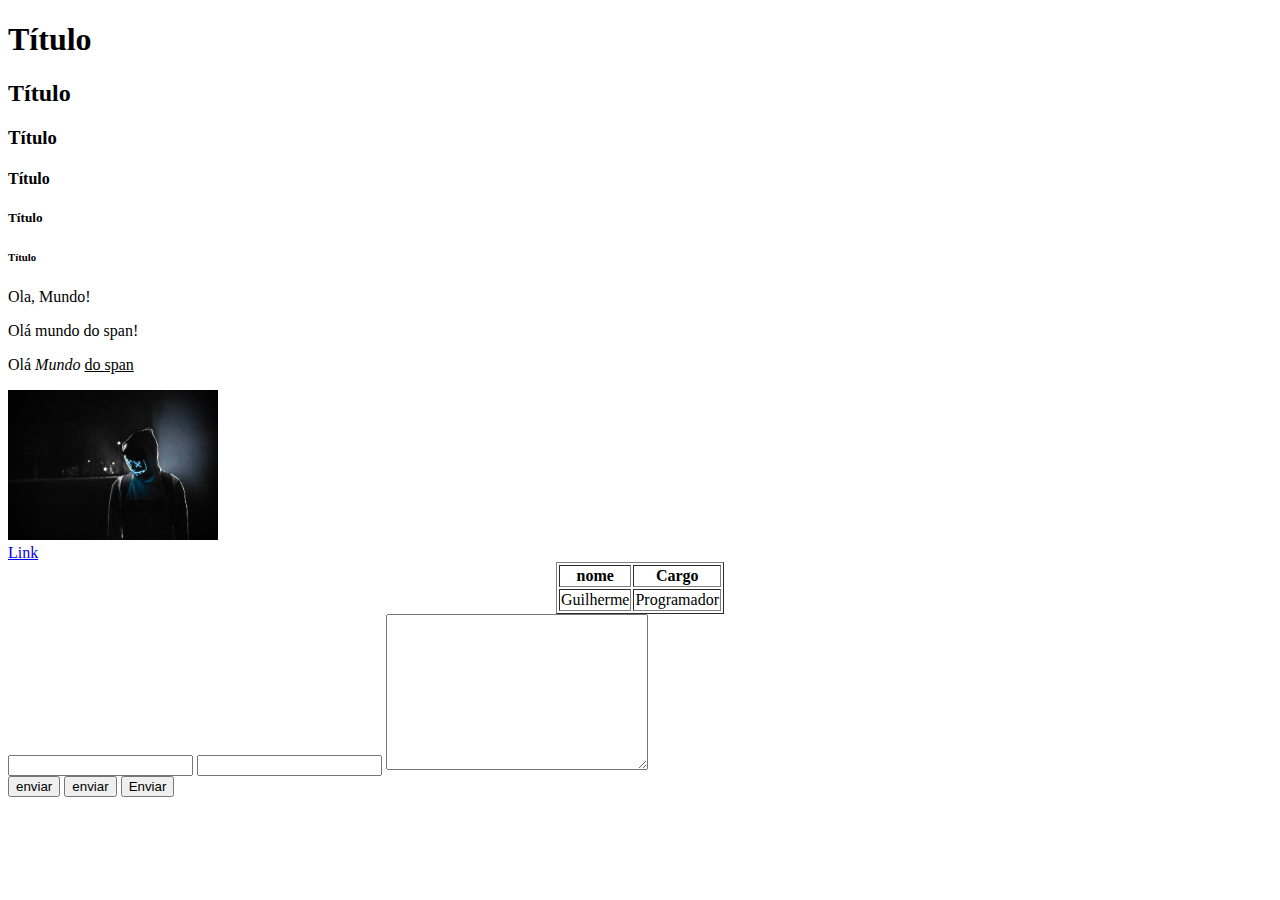
<file: aula001/index.htm>
<!DOCTYPE html>
<html lang="pt-BR">
<head>
    <meta charset="UTF-8">
    <meta http-equiv="X-UA-Compatible" content="IE=edge">
    <meta name="viewport" content="width=device-width, initial-scale=1.0">
    <title>Revisão</title>
</head>
<body>
    <!--Tags de texto-->
    <div>
        <div></div>
        <h1>Título</h1>
        <h2>Título</h2>
        <h3>Título</h3>
        <h4>Título</h4>
        <h5>Título</h5>
        <h6>Título</h6>
    </div>
    <p>Ola, Mundo!</p>
    <span>Olá mundo do span!</span>
    <p>Olá <i>Mundo</i> <u>do span</u></p>
    <img src="img/background.jpeg" alt="imagem alternativa" width="210" height="150">
    <br>
    <a href="https://dankicode.com" target="_blank">Link</a>

    <table align="center" width="100" border="1">
        <thead>
            <tr>
                <th>nome</th>
                <th>Cargo</th>
            </tr>
        </thead>
        <tbody>
            <tr>
                <td>Guilherme</td>
                <td>Programador</td>
            </tr>
        </tbody>
    </table>

    <form action="">
        <input type="text">
        <input type="password">
        <textarea name="area" id="area" cols="30" rows="10"></textarea>
        <br>
        <input type="submit" value="enviar">
        <input type="button" value="enviar">
        <button>Enviar</button>
    </form>

</body>
</html>
</file>
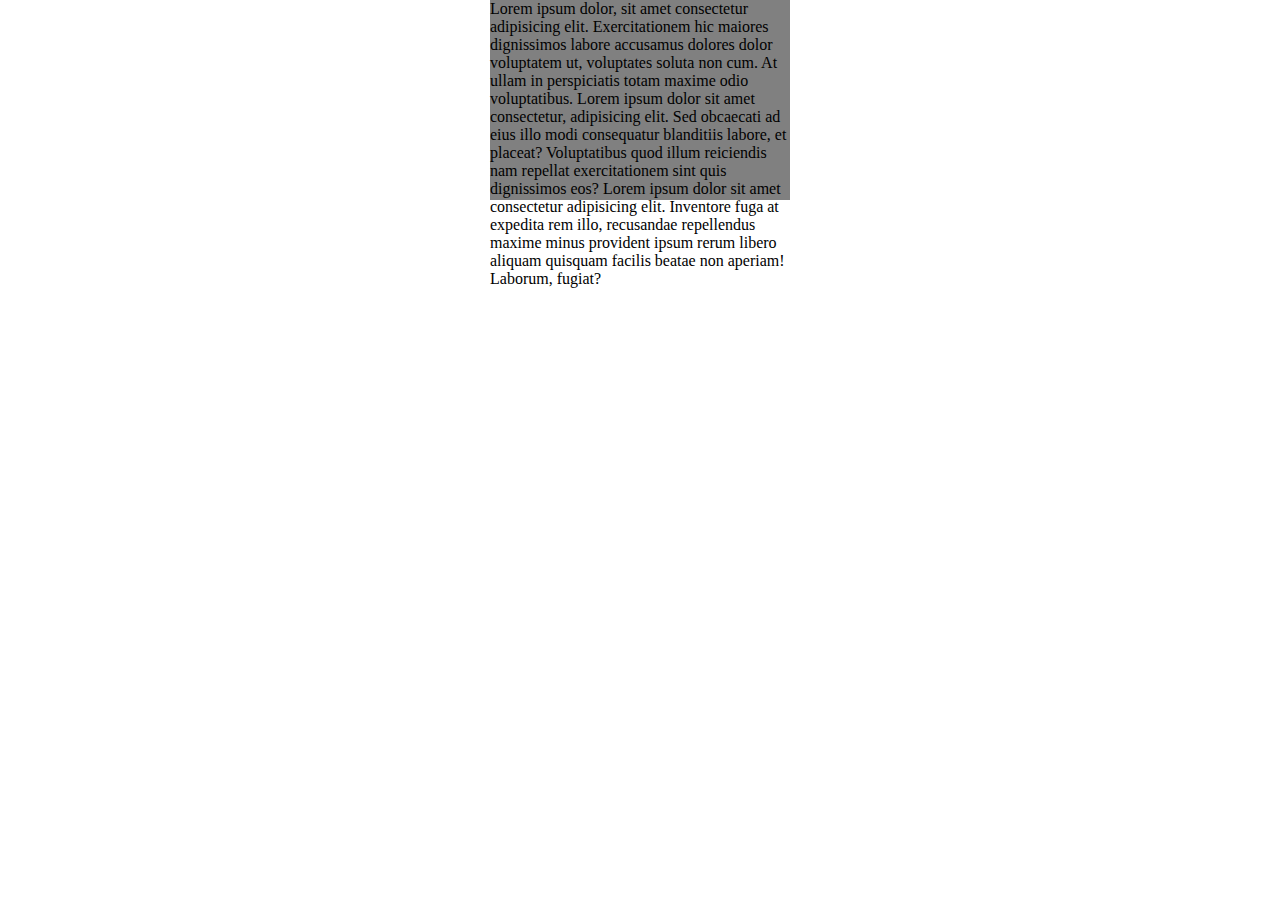
<file: aula002/index.html>
<!DOCTYPE html>
<html lang="pt-Br">
<head>
    <meta charset="UTF-8">
    <meta http-equiv="X-UA-Compatible" content="IE=edge">
    <meta name="viewport" content="width=device-width, initial-scale=1.0">
    <title>Titulo do meu site</title>
    <link rel="stylesheet" href="css/style.css">
</head>
<body>
    <div class="box">
        <p>Lorem ipsum dolor, sit amet consectetur adipisicing elit. Exercitationem hic maiores dignissimos labore accusamus dolores dolor voluptatem ut, voluptates soluta non cum. At ullam in perspiciatis totam maxime odio voluptatibus. Lorem ipsum dolor sit amet consectetur, adipisicing elit. Sed obcaecati ad eius illo modi consequatur blanditiis labore, et placeat? Voluptatibus quod illum reiciendis nam repellat exercitationem sint quis dignissimos eos? Lorem ipsum dolor sit amet consectetur adipisicing elit. Inventore fuga at expedita rem illo, recusandae repellendus maxime minus provident ipsum rerum libero aliquam quisquam facilis beatae non aperiam! Laborum, fugiat?</p>
    </div>
</body>
</html>
</file>
<file: aula002/css/style.css>
*{
    margin: 0;
    padding: 0;
}

html,body{
    height: 100%;
}

.box{
    width: 300px;
    height: 200px;
    margin: 0 auto;
    background-color: gray;
    overflow: visible;
}
</file>
